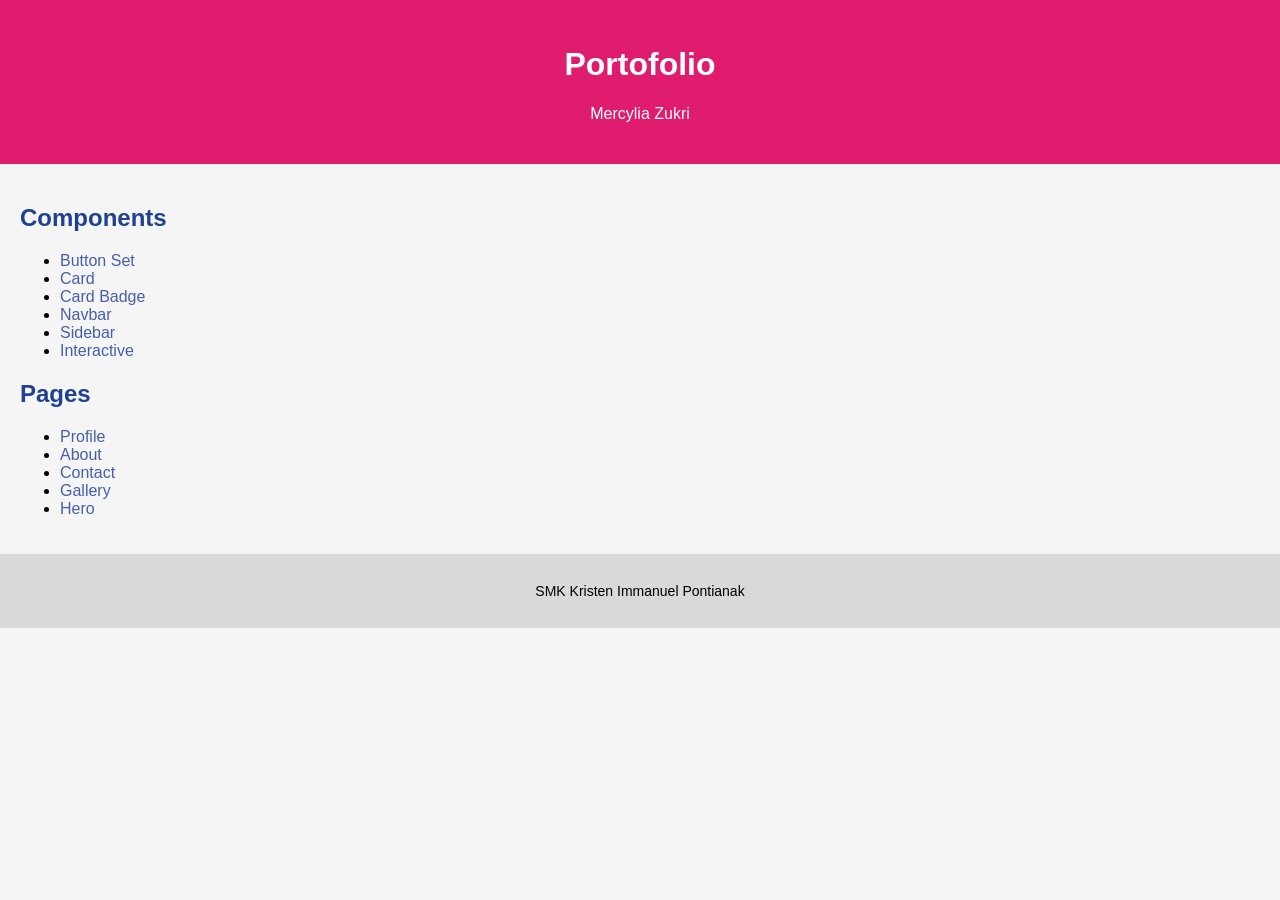
<file: index.html>
<!DOCTYPE html>
<html lang="id">
<head>
    <meta charset="UTF-8">
    <meta name="viewport" content="width=device-width, initial-scale=1.0">
    <title>Portofolio Mercylia</title>

    <link rel="stylesheet" href="styles/index.css">
</head>
<body>

    <header>
        <h1>Portofolio</h1>
        <p>Mercylia Zukri</p>
    </header>

    <main>

        <section id="components">

            <h2>Components</h2>

            <ul>
                <li><a href="../components/button-set.html">Button Set</a></li>
                <li><a href="../components/card.html">Card</a></li>
                <li><a href="../components/card-badge.html">Card Badge</a></li>
                <li><a href="../components/navbar.html">Navbar</a></li>
                <li><a href="../components/sidebar.html">Sidebar</a></li>
                <li><a href="../components/interactive.html">Interactive</a></li>
            </ul>

        </section>

        <section id="pages">

            <h2>Pages</h2>

            <ul>
                <li><a href="../pages/profile.html">Profile</a></li>
                <li><a href="../pages/about.html">About</a></li>
                <li><a href="../pages/contact.html">Contact</a></li>
                <li><a href="../pages/gallery.html">Gallery</a></li>
                <li><a href="../pages/hero.html">Hero</a></li>
            </ul>

        </section>

    </main>

    <footer>
        <p>SMK Kristen Immanuel Pontianak</p>
    </footer>

</body>
</html>
</file>
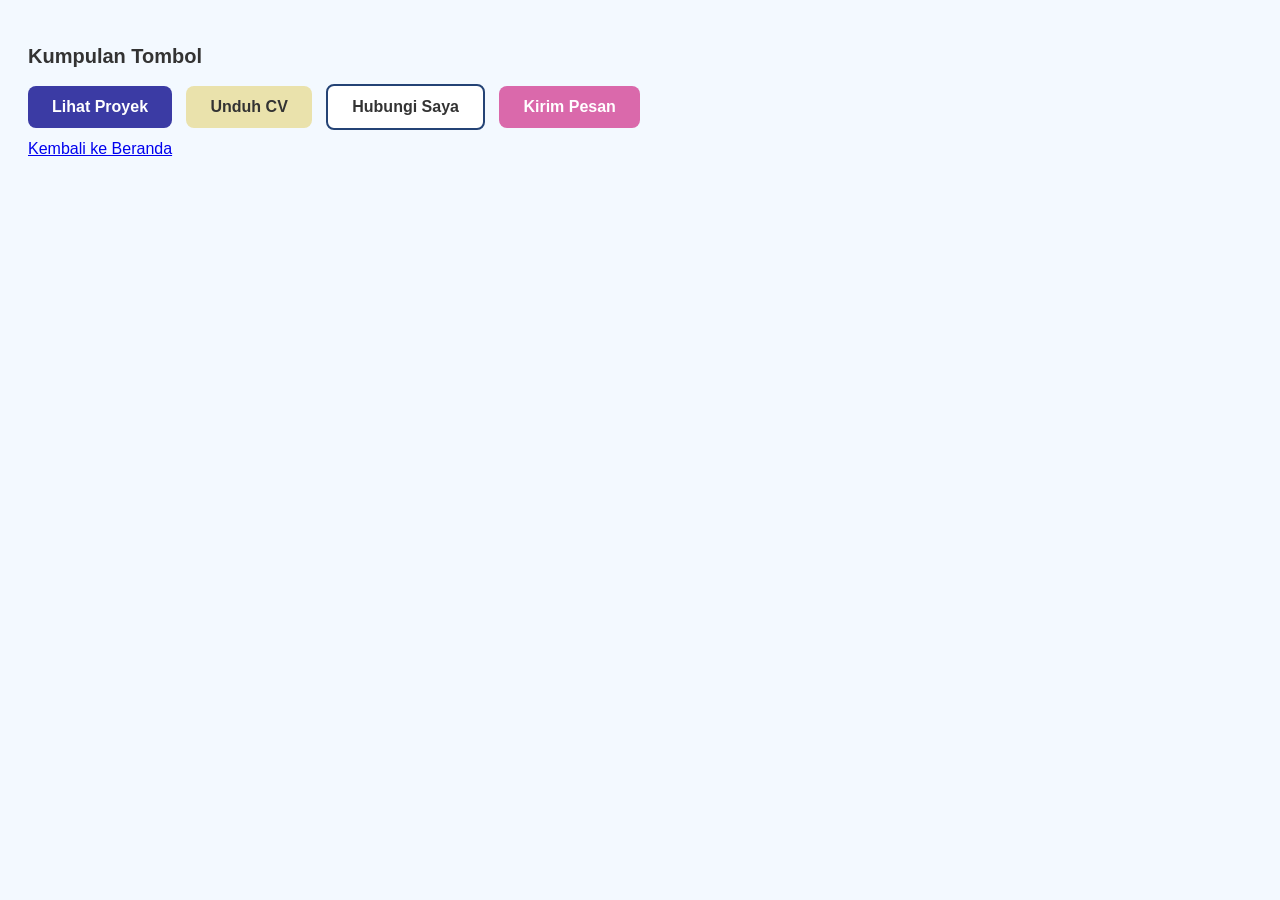
<file: components/button-set.html>
<!DOCTYPE html>
<html lang="id">
<head>
    <meta charset="UTF-8">
    <meta name="viewport" content="width=device-width, initial-scale=1.0">
    <title>Kumpulan Tombol</title>

    <style>
        body{
            background-color: rgba(240, 248, 255, 0.8);
            font-family: Arial, sans-serif;
            padding: 20px;
        }

        h2{
            color: #333333;
            font-size: 20px;
        }

        .btn{
            display: inline-block;
            padding: 12px 24px;
            border-radius: 8px;
            font-weight: bold;
            text-decoration: none;
            cursor: pointer;
        }

        .button-group .btn{
            margin-right: 10px;
            margin-bottom: 10px;
        }

        .btn-primary{
            background-color: rgb(59, 59, 164);
            color: white;
        }

        .btn-secondary{
            background-color: rgb(234, 226, 172);
        }

        .btn-outline{
            background-color: white;
            border: 2px solid #244375;
        }

        .btn-send{
            background-color: rgb(218, 105, 171);
            color: white;
        }

        .btn-secondary,
        .btn-outline{
            color: #333333;
        }

        .btn-primary:hover{
            background-color: rgb(58, 89, 184);
        }

        .btn-secondary:hover{
            background-color: #f6ecb7;
        }

        .btn-outline:hover{
            background-color: rgba(51, 51, 51, 0.15);
        }

        .btn-send:hover{
            background-color: rgb(239, 172, 213);
        }
    </style>

</head>
<body>

    <main>

        <h2>Kumpulan Tombol</h2>

        <div class="button-group">

            <a href="#" class="btn btn-primary">
                Lihat Proyek
            </a>

            <a href="#" class="btn btn-secondary">
                Unduh CV
            </a>

            <a href="#" class="btn btn-outline">
                Hubungi Saya
            </a>

            <a href="#" class="btn btn-send">
                Kirim Pesan
            </a>

        </div>

    </main>

    <footer>
        <a href="../index.html">Kembali ke Beranda</a>
    </footer>

</body>
</html>
</file>
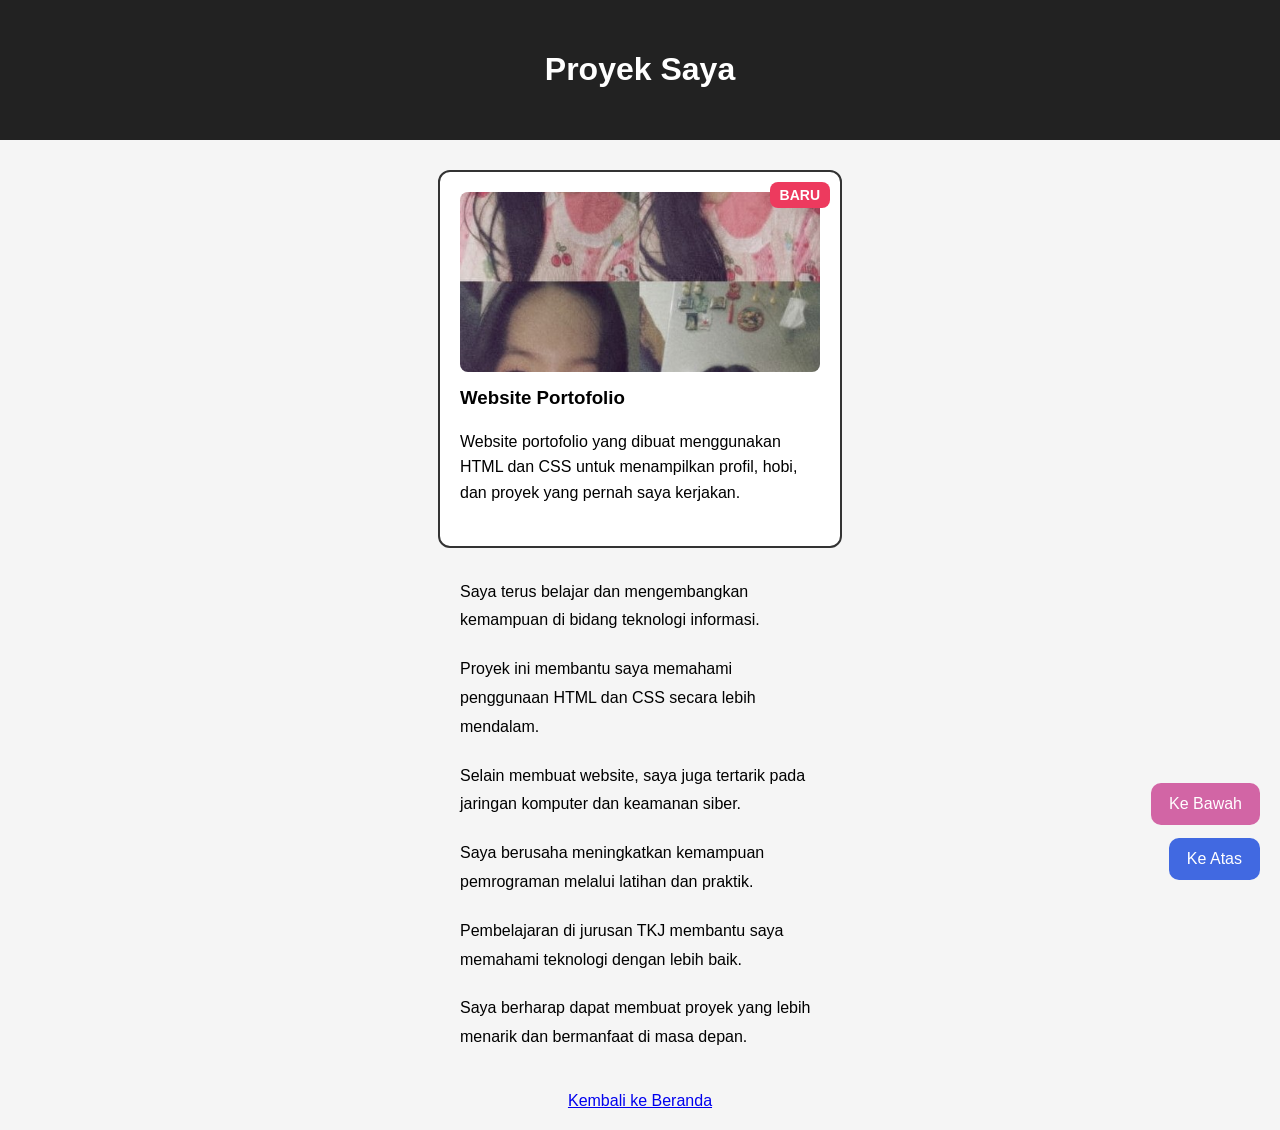
<file: components/card-badge.html>
<!DOCTYPE html>
<html lang="id">
<head>
    <meta charset="UTF-8">
    <meta name="viewport" content="width=device-width, initial-scale=1.0">
    <title>Card Badge</title>

    <style>

        body{
            margin: 0;
            font-family: Arial, sans-serif;
            background-color: #f5f5f5;
        }

        #top{
            padding: 30px;
            background-color: #222;
            color: white;
            text-align: center;
        }

        .card{
            position: relative;
            width: 360px;
            margin: 30px auto;
            padding: 20px;
            border: 2px solid #333;
            background-color: white;
            border-radius: 12px;
        }

        .card img{
            width: 100%;
            height: 180px;
            display: block;
            object-fit: cover;
            border-radius: 8px;
        }

        .card .badge{
            position: absolute;
            top: 10px;
            right: 10px;

            background-color: rgb(237, 58, 94);
            color: white;

            padding: 5px 10px;

            border-radius: 8px;

            font-size: 14px;
            font-weight: bold;
        }

        .card h3{
            margin-top: 15px;
        }

        .card p{
            line-height: 1.6;
        }

        main p{
            width: 360px;
            margin: 20px auto;
            line-height: 1.8;
        }

        .back-to-top{
            position: fixed;
            right: 20px;
            bottom: 20px;

            background-color: royalblue;
            color: white;

            text-decoration: none;
            padding: 12px 18px;

            border-radius: 10px;

            z-index: 999;
        }

        .back-to-top:hover{
            background-color: rgb(57, 57, 142);
        }

        .back-to-bottom{
            position: fixed;
            right: 20px;
            bottom: 75px;

            background-color: rgb(210, 101, 165);
            color: white;

            text-decoration: none;
            padding: 12px 18px;

            border-radius: 10px;

            z-index: 999;
        }

        .back-to-bottom:hover{
            background-color: rgb(206, 50, 110);
        }

        footer{
            text-align: center;
            padding: 20px;
        }

    </style>

</head>
<body>

    <header id="top">
        <h1>Proyek Saya</h1>
    </header>

    <main>

        <div class="card">

            <span class="badge">BARU</span>

            <img src="../assets/images/Mercy.jpeg" alt="Website Portofolio">

            <h3>Website Portofolio</h3>

            <p>
                Website portofolio yang dibuat menggunakan HTML dan CSS
                untuk menampilkan profil, hobi, dan proyek yang pernah saya kerjakan.
            </p>

        </div>

        <p>
            Saya terus belajar dan mengembangkan kemampuan di bidang teknologi informasi.
        </p>

        <p>
            Proyek ini membantu saya memahami penggunaan HTML dan CSS secara lebih mendalam.
        </p>

        <p>
            Selain membuat website, saya juga tertarik pada jaringan komputer dan keamanan siber.
        </p>

        <p>
            Saya berusaha meningkatkan kemampuan pemrograman melalui latihan dan praktik.
        </p>

        <p>
            Pembelajaran di jurusan TKJ membantu saya memahami teknologi dengan lebih baik.
        </p>

        <p>
            Saya berharap dapat membuat proyek yang lebih menarik dan bermanfaat di masa depan.
        </p>

    </main>

    <footer id="bottom">
        <a href="../index.html">Kembali ke Beranda</a>
    </footer>

    <a href="#top" class="back-to-top">Ke Atas</a>

    <a href="#bottom" class="back-to-bottom">Ke Bawah</a>

</body>
</html>
</file>
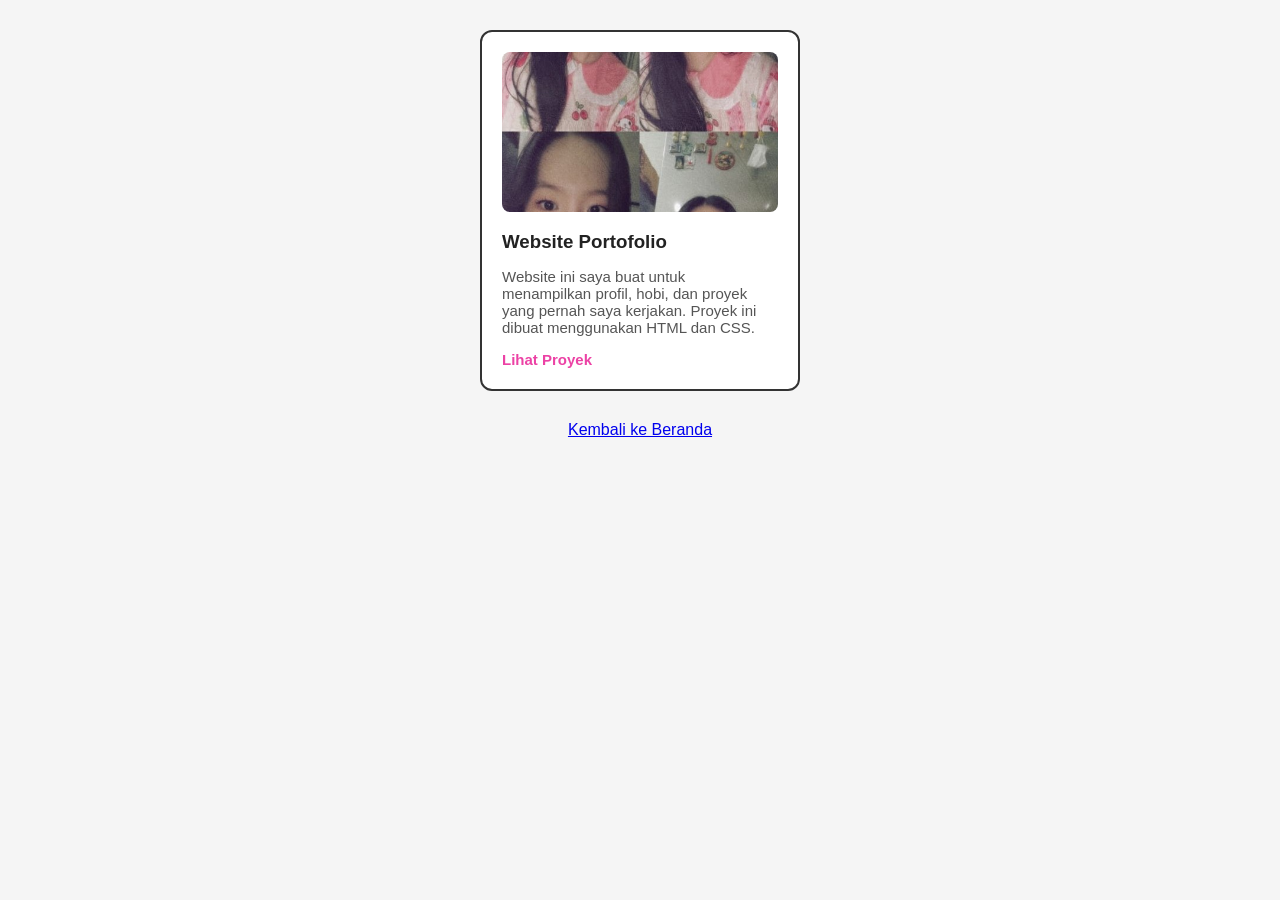
<file: components/card.html>
<!DOCTYPE html>
<html lang="id">
<head>
    <meta charset="UTF-8">
    <meta name="viewport" content="width=device-width, initial-scale=1.0">
    <title>Kartu Proyek</title>

    <style>

        *{
            box-sizing: border-box;
        }

        body{
            margin: 0;
            background-color: #f5f5f5;
            font-family: Arial, sans-serif;
        }

        .card{
            width: 320px;
            padding: 20px;
            border: 2px solid #333;
            margin: 30px auto;
            background-color: white;
            border-radius: 12px;
        }

        .card img{
            width: 100%;
            height: 160px;
            display: block;
            object-fit: cover;
            border-radius: 8px;
        }

        .card h3{
            color: #222;
            margin-bottom: 8px;
        }

        .card p{
            font-size: 15px;
            color: #555;
        }

        .card a{
            font-size: 15px;
            color: rgb(236, 66, 165);
            text-decoration: none;
            font-weight: bold;
        }

        footer{
            text-align: center;
            margin-top: 20px;
            padding-bottom: 20px;
        }

    </style>

</head>
<body>

    <!--
    Perhitungan tanpa box-sizing: border-box

    width = 320px
    padding kiri + kanan = 20px + 20px = 40px
    border kiri + kanan = 2px + 2px = 4px

    Total lebar = 364px
    -->

    <main>

        <div class="card">

            <img src="../assets/images/Mercy.jpeg" alt="Proyek Website">

            <h3>Website Portofolio</h3>

            <p>
                Website ini saya buat untuk menampilkan profil, hobi,
                dan proyek yang pernah saya kerjakan. Proyek ini dibuat
                menggunakan HTML dan CSS.
            </p>

            <a href="../components/card-badge.html">Lihat Proyek</a>

        </div>

    </main>

    <footer>
        <a href="../index.html">Kembali ke Beranda</a>
    </footer>

</body>
</html>
</file>
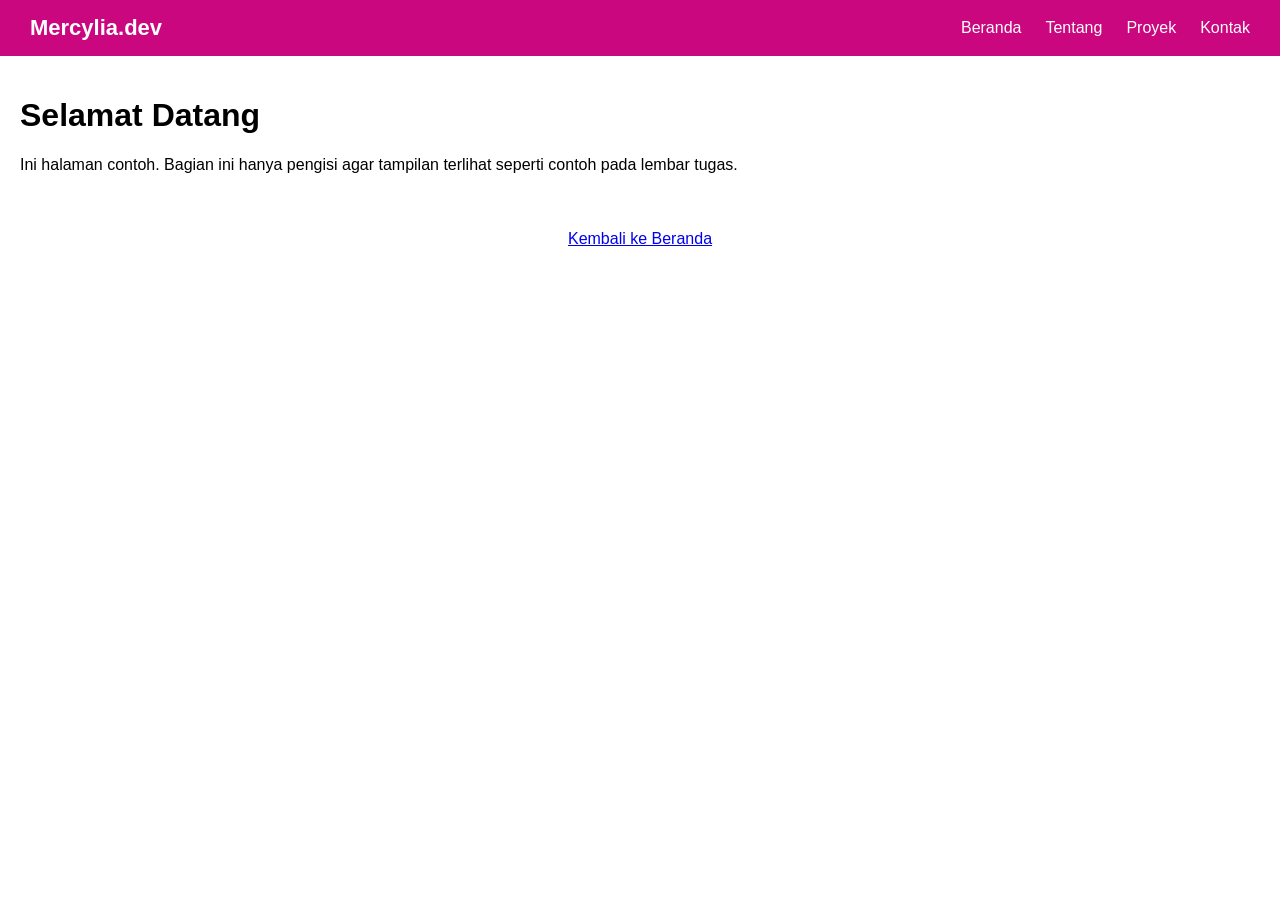
<file: components/navbar.html>
<!DOCTYPE html>
<html lang="id">
<head>
    <meta charset="UTF-8">
    <meta name="viewport" content="width=device-width, initial-scale=1.0">
    <title>Navbar</title>

    <link rel="stylesheet" href="../styles/navbar.css">
</head>
<body>

    <header id="main-header">

        <nav class="navbar">

            <div class="logo">
                Mercylia.dev
            </div>

            <ul class="nav-menu">

                <li>
                    <a href="../index.html">Beranda</a>
                </li>

                <li>
                    <a href="../pages/about.html">Tentang</a>
                </li>

                <li>
                    <a href="../components/card.html">Proyek</a>
                </li>

                <li>
                    <a href="../pages/contact.html">Kontak</a>
                </li>

            </ul>

        </nav>

    </header>

    <main>

        <h1>Selamat Datang</h1>

        <p>
            Ini halaman contoh. Bagian ini hanya pengisi agar tampilan
            terlihat seperti contoh pada lembar tugas.
        </p>

    </main>

    <footer>
        <a href="../index.html">Kembali ke Beranda</a>
    </footer>

</body>
</html>
</file>
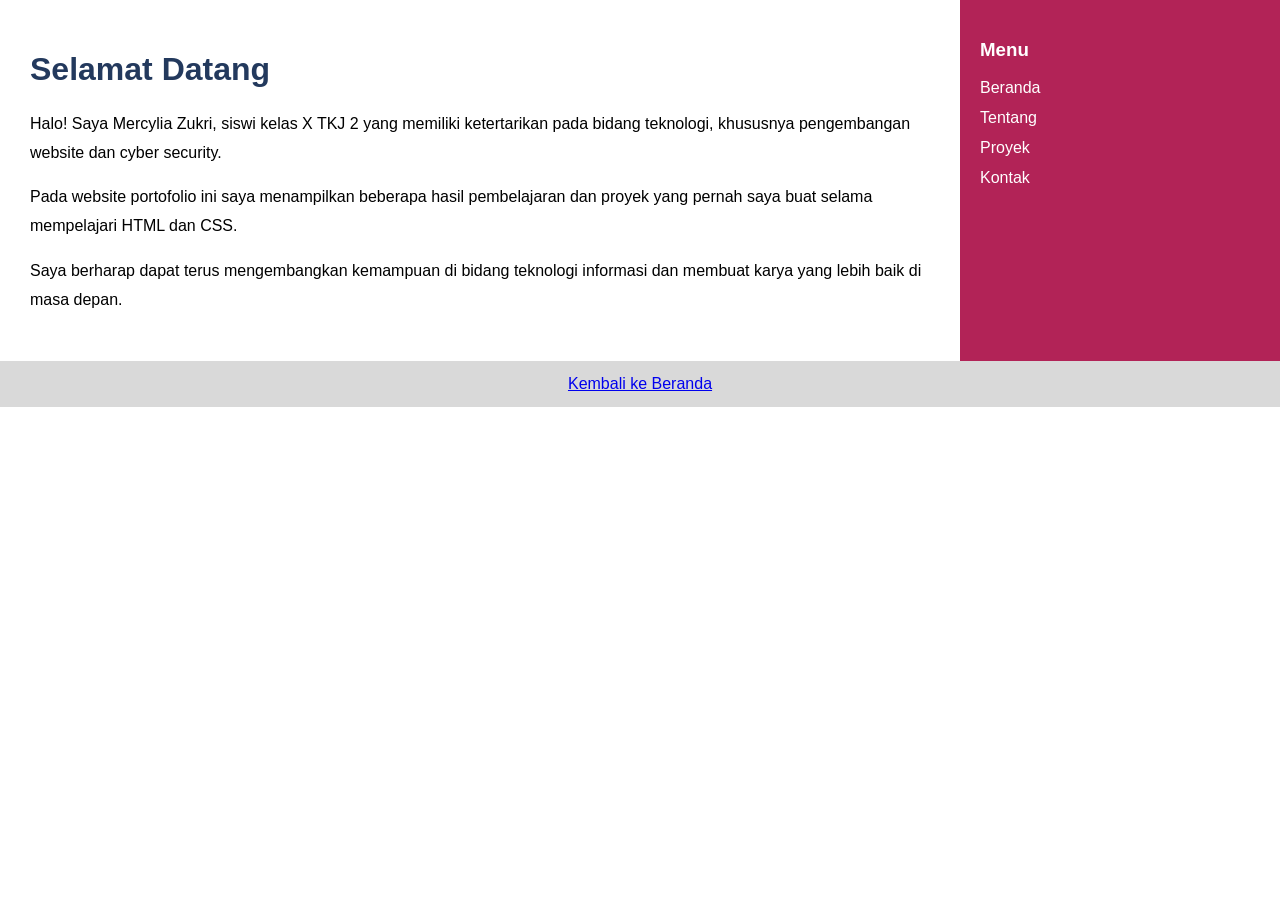
<file: components/sidebar.html>
<!DOCTYPE html>
<html lang="id">
<head>
    <meta charset="UTF-8">
    <meta name="viewport" content="width=device-width, initial-scale=1.0">
    <title>Sidebar Layout</title>

    <style>

        *{
            box-sizing: border-box;
        }

        body{
            margin: 0;
            font-family: Arial, sans-serif;
        }

        .layout{
            display: flex;
            flex-direction: row-reverse;
        }

        #sidebar{
            width: 25%;
            background-color: #b22357;
            color: white;
            padding: 20px;
        }

        #sidebar nav{
            display: flex;
            flex-direction: column;
            gap: 12px;
        }

        #sidebar a{
            color: white;
            text-decoration: none;
        }

        #sidebar a:hover{
            color: rgb(138, 155, 216);
        }

        .main-content{
            width: 75%;
            padding: 30px;
        }

        .main-content h1{
            color: #23395d;
        }

        .main-content p{
            line-height: 1.8;
        }

        footer{
            text-align: center;
            padding: 14px;
            background-color: #d9d9d9;
        }

    </style>

</head>
<body>

    <div class="layout">

        <aside id="sidebar">

            <h3>Menu</h3>

            <nav>
                <a href="../index.html">Beranda</a>
                <a href="../pages/about.html">Tentang</a>
                <a href="../components/card.html">Proyek</a>
                <a href="../pages/contact.html">Kontak</a>
            </nav>

        </aside>

        <main class="main-content">

            <h1>Selamat Datang</h1>

            <p>
                Halo! Saya Mercylia Zukri, siswi kelas X TKJ 2
                yang memiliki ketertarikan pada bidang teknologi,
                khususnya pengembangan website dan cyber security.
            </p>

            <p>
                Pada website portofolio ini saya menampilkan beberapa
                hasil pembelajaran dan proyek yang pernah saya buat
                selama mempelajari HTML dan CSS.
            </p>

            <p>
                Saya berharap dapat terus mengembangkan kemampuan
                di bidang teknologi informasi dan membuat karya
                yang lebih baik di masa depan.
            </p>

        </main>

    </div>

    <footer>
        <a href="../index.html">Kembali ke Beranda</a>
    </footer>

</body>
</html>
</file>
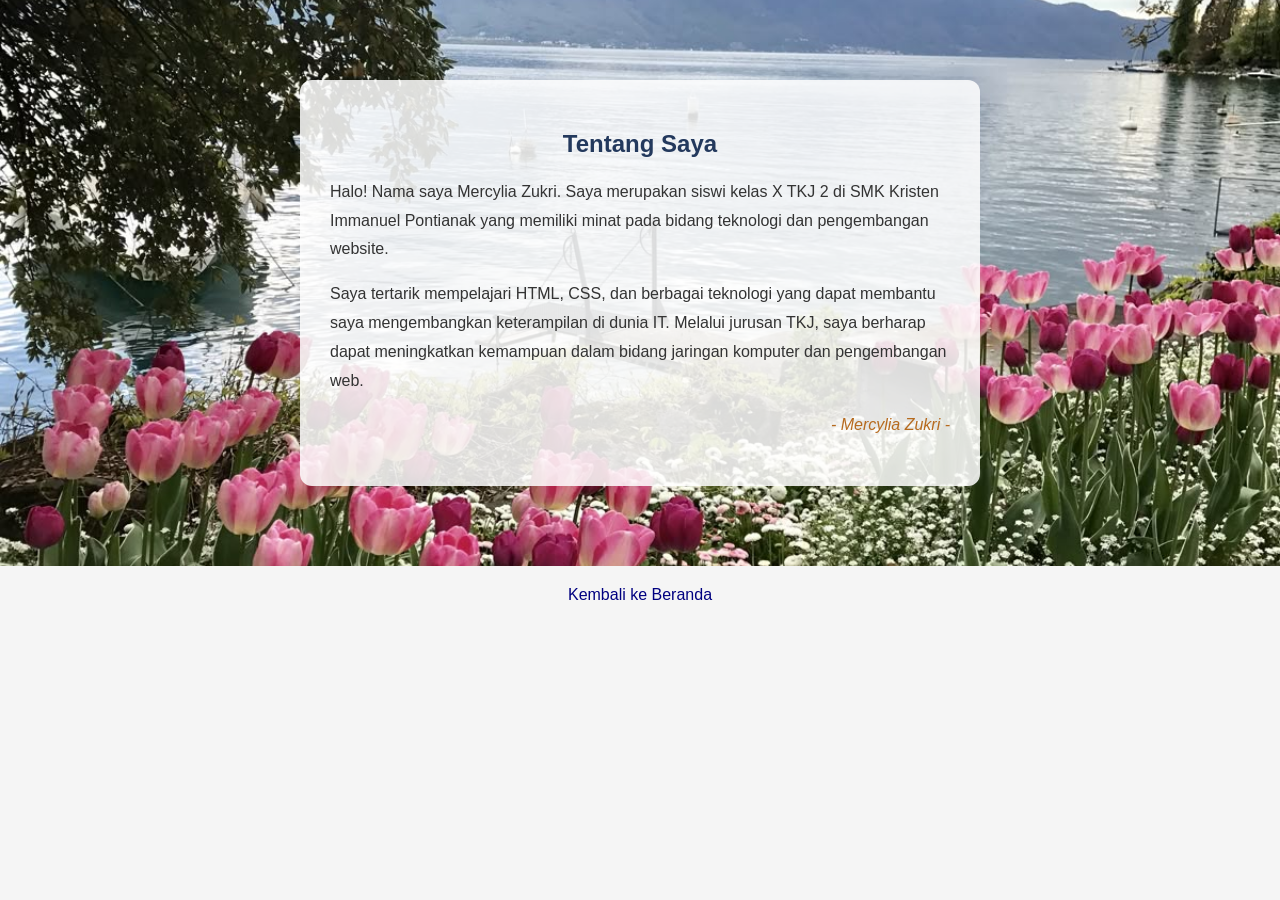
<file: pages/about.html>
<!DOCTYPE html>
<html lang="id">
<head>
    <meta charset="UTF-8">
    <meta name="viewport" content="width=device-width, initial-scale=1.0">
    <title>Tentang Saya</title>

    <link rel="stylesheet" href="../styles/about.css">
</head>
<body>

    <main>

        <section id="about">

            <div class="about-box">

                <h2>Tentang Saya</h2>

                <p>
                    Halo! Nama saya Mercylia Zukri. Saya merupakan siswi kelas X TKJ 2
                    di SMK Kristen Immanuel Pontianak yang memiliki minat pada bidang
                    teknologi dan pengembangan website.
                </p>

                <p>
                    Saya tertarik mempelajari HTML, CSS, dan berbagai teknologi yang
                    dapat membantu saya mengembangkan keterampilan di dunia IT.
                    Melalui jurusan TKJ, saya berharap dapat meningkatkan kemampuan
                    dalam bidang jaringan komputer dan pengembangan web.
                </p>

                <p class="closing">
                    - Mercylia Zukri -
                </p>

            </div>

        </section>

    </main>

    <footer>
        <a href="../index.html">Kembali ke Beranda</a>
    </footer>

</body>
</html>
</file>
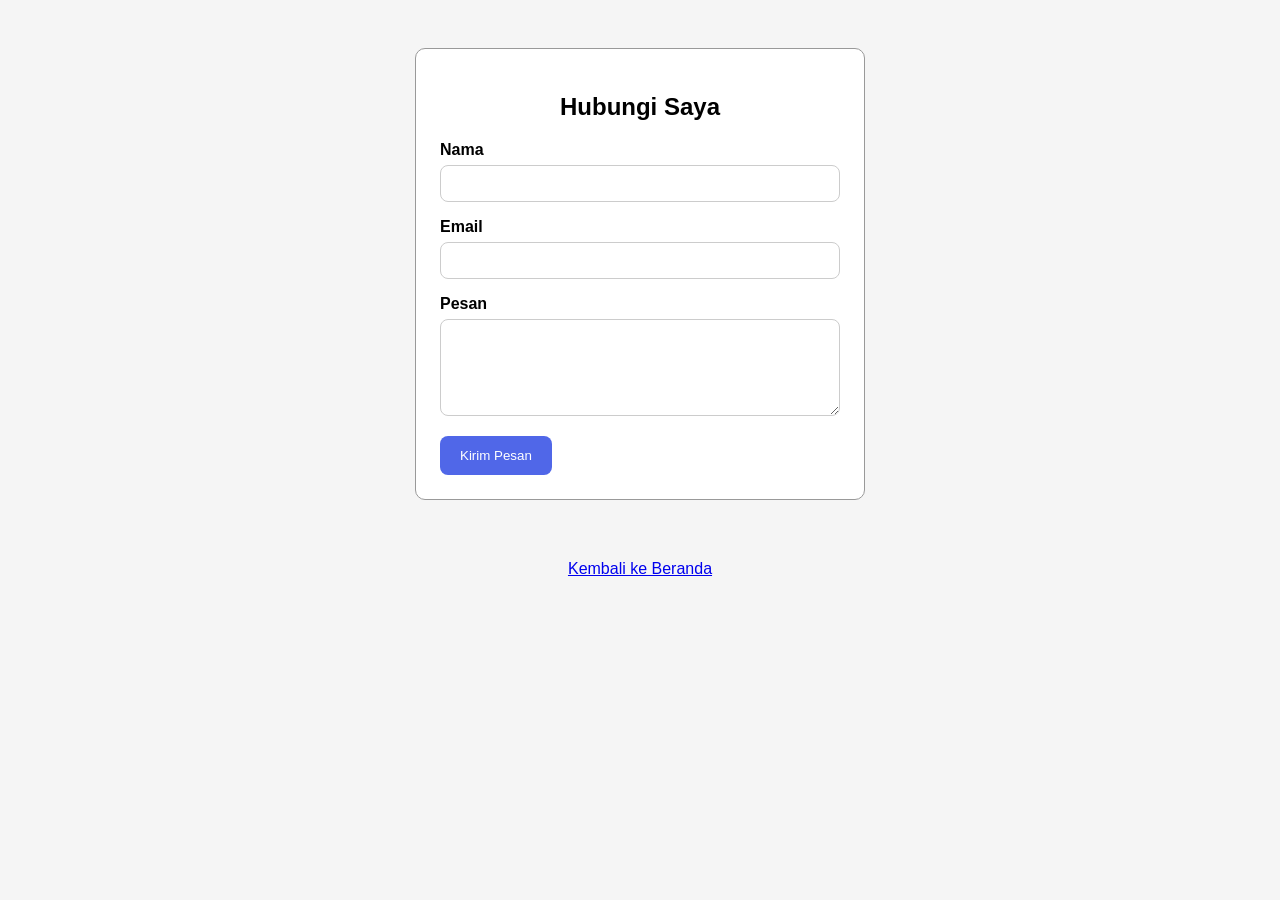
<file: pages/contact.html>
<!DOCTYPE html>
<html lang="id">
<head>
   <meta charset="UTF-8">
    <meta name="viewport" content="width=device-width, initial-scale=1.0">
    <title>Hubungi Saya</title>

    <style>

        body{
            background-color: #f5f5f5;
            font-family: Arial, sans-serif;
        }

        #contact{
            padding: 40px 20px;
        }

        .contact-form{
            width: 400px;
            margin: 0 auto;
            padding: 24px;
            border: 1px solid #999;
            background-color: white;
            border-radius: 10px;
        }

        .contact-form h2{
            text-align: center;
        }

        .form-group{
            margin-bottom: 16px;
        }

        .form-group label{
            display: block;
            font-weight: bold;
            margin-bottom: 6px;
        }

        .form-group input,
        .form-group textarea{
            width: 100%;
            box-sizing: border-box;
            padding: 10px;
            border: 1px solid #ccc;
            border-radius: 8px;
        }

        .form-group input:focus,
        .form-group textarea:focus{
            border-color: rgb(247, 81, 180);
            background-color: #f7d1e4;
            outline: none;
        }

        .btn-submit{
            background-color: rgb(80, 103, 232);
            color: white;
            border: none;
            padding: 12px 20px;
            border-radius: 8px;
            cursor: pointer;
        }

        .btn-submit:hover{
            background-color: rgb(43, 43, 151);
        }

        footer{
            text-align: center;
            margin-top: 20px;
        }

    </style>
</head>
<body>

    <section id="contact">

        <form class="contact-form">

            <h2>Hubungi Saya</h2>

            <div class="form-group">
                <label for="name">Nama</label>
                <input type="text" id="name">
            </div>

            <div class="form-group">
                <label for="email">Email</label>
                <input type="email" id="email">
            </div>

            <div class="form-group">
                <label for="message">Pesan</label>
                <textarea id="message" rows="5"></textarea>
            </div>

            <button class="btn-submit">
                Kirim Pesan
            </button>

        </form>

    </section>

    <footer>
        <a href="../index.html">Kembali ke Beranda</a>
    </footer>

</body>
</html>
</file>
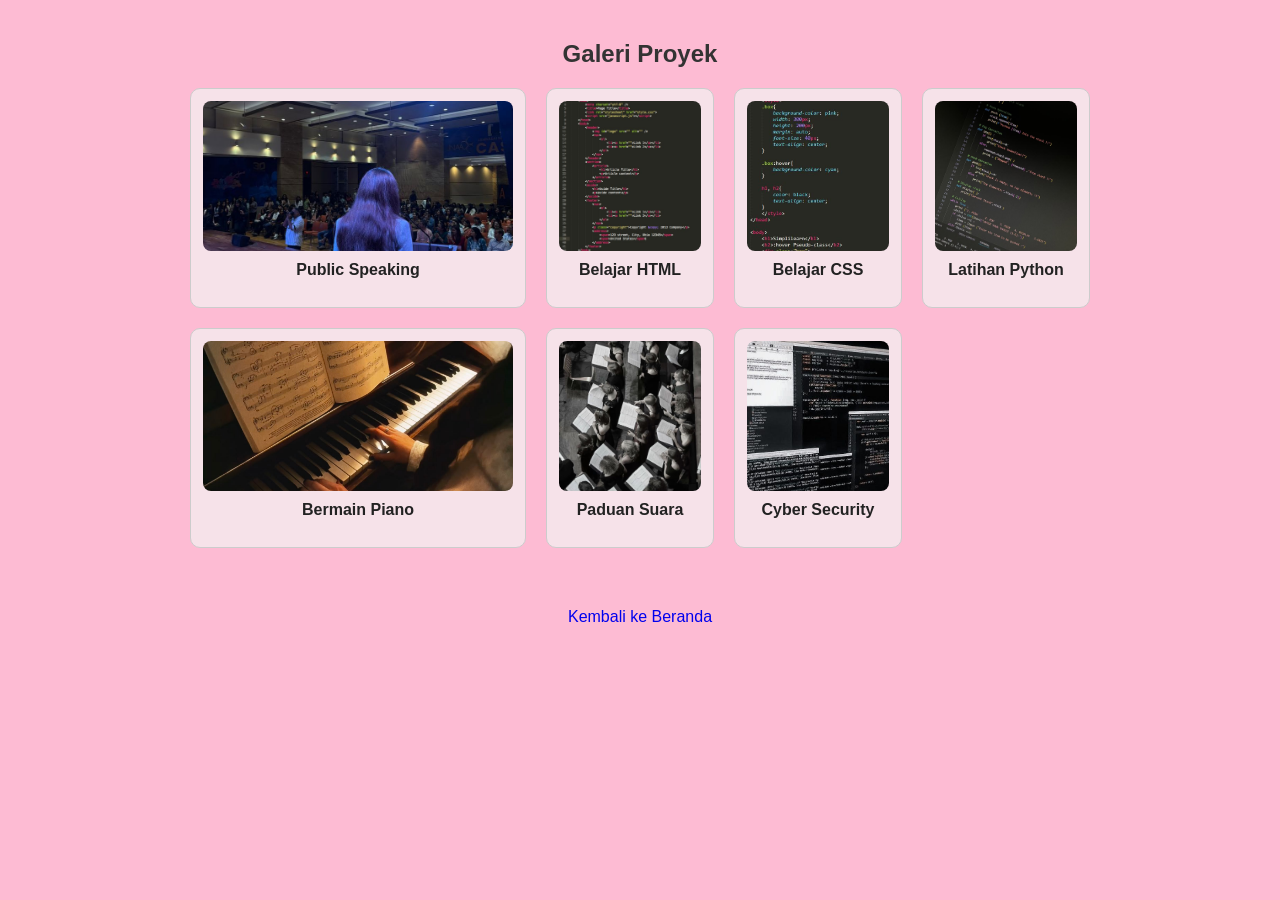
<file: pages/gallery.html>
<!DOCTYPE html>
<html lang="id">
<head>
    <meta charset="UTF-8">
    <meta name="viewport" content="width=device-width, initial-scale=1.0">
    <title>Galeri Proyek</title>

    <link rel="stylesheet" href="../styles/gallery.css">
</head>
<body>

    <main>

        <section id="gallery">

            <h2>Galeri Proyek</h2>

            <div class="gallery">

                <article class="gallery-item">
                    <img src="../assets/images/Public Speaking.jpg" alt="Public Speaking">
                    <h3>Public Speaking</h3>
                </article>

                <article class="gallery-item">
                    <img src="../assets/images/Belajar HTML.jpg" alt="Belajar HTML">
                    <h3>Belajar HTML</h3>
                </article>

                <article class="gallery-item">
                    <img src="../assets/images/Belajar CSS.jpg" alt="Belajar CSS">
                    <h3>Belajar CSS</h3>
                </article>

                <article class="gallery-item">
                    <img src="../assets/images/Latihan Python.jpg" alt="Latihan Python">
                    <h3>Latihan Python</h3>
                </article>

                <article class="gallery-item">
                    <img src="../assets/images/Bermain Piano.jpg" alt="Bermain Piano">
                    <h3>Bermain Piano</h3>
                </article>

                <article class="gallery-item">
                    <img src="../assets/images/Paduan Suara.jpg" alt="Paduan Suara">
                    <h3>Paduan Suara</h3>
                </article>

                <!-- Tantangan: kartu ke-7 -->
                <article class="gallery-item">
                    <img src="../assets/images/Cyber Security.jpg" alt="Cyber Security">
                    <h3>Cyber Security</h3>
                </article>

            </div>

        </section>

    </main>

    <footer>
        <a href="../index.html">Kembali ke Beranda</a>
    </footer>

</body>
</html>
</file>
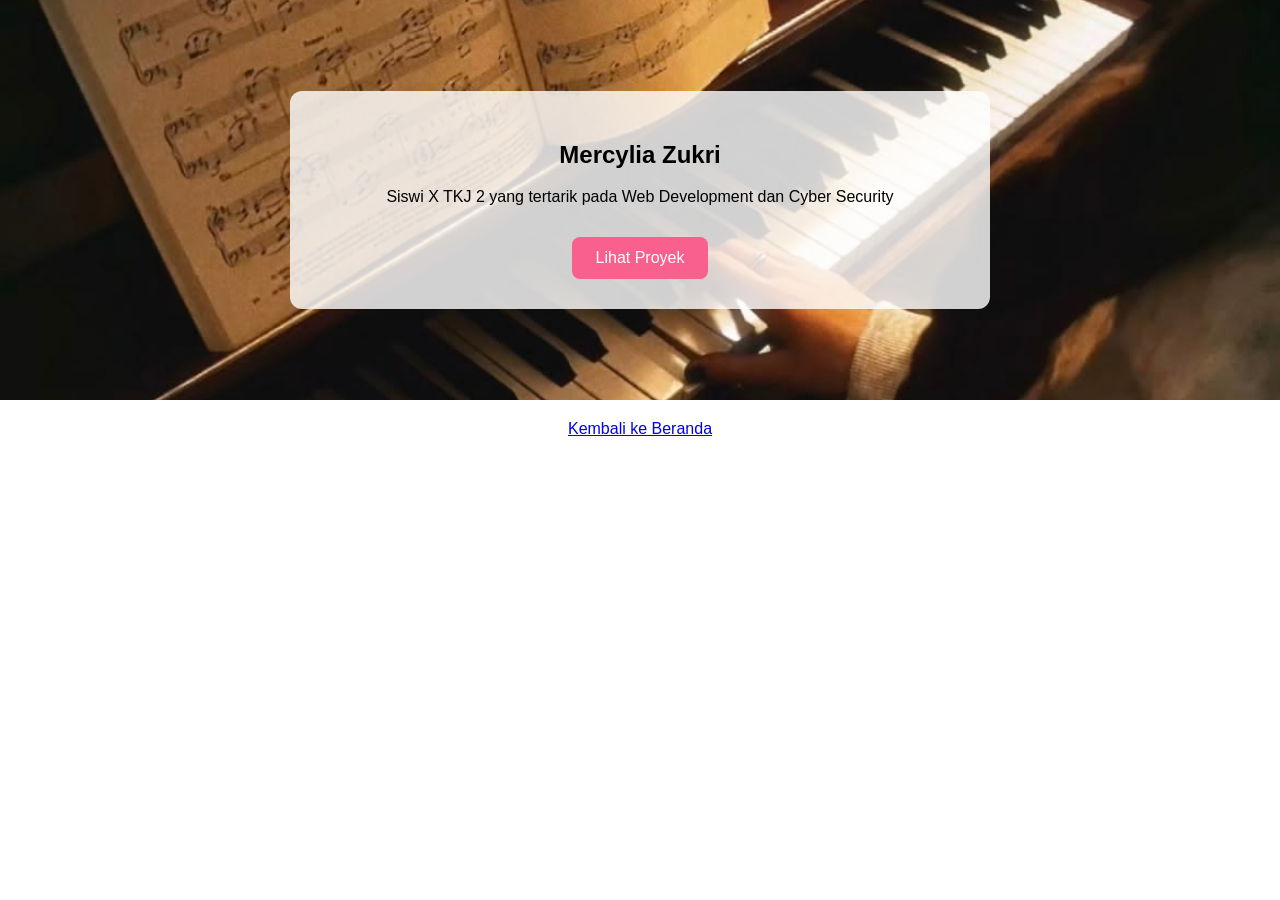
<file: pages/hero.html>
<!DOCTYPE html>
<html lang="id">
<head>
    <meta charset="UTF-8">
    <meta name="viewport" content="width=device-width, initial-scale=1.0">
    <title>Hero Section</title>

    <link rel="stylesheet" href="../styles/hero.css">
</head>
<body>

    <main>

        <section id="hero">

            <div class="hero-content">

                <h1>Mercylia Zukri</h1>

                <p>
                    Siswi X TKJ 2 yang tertarik pada Web Development dan Cyber Security
                </p>

                <a href="../pages/gallery.html" class="btn">
                    Lihat Proyek
                </a>

            </div>

        </section>

    </main>

    <footer>
        <a href="../index.html">Kembali ke Beranda</a>
    </footer>

</body>
</html>
</file>
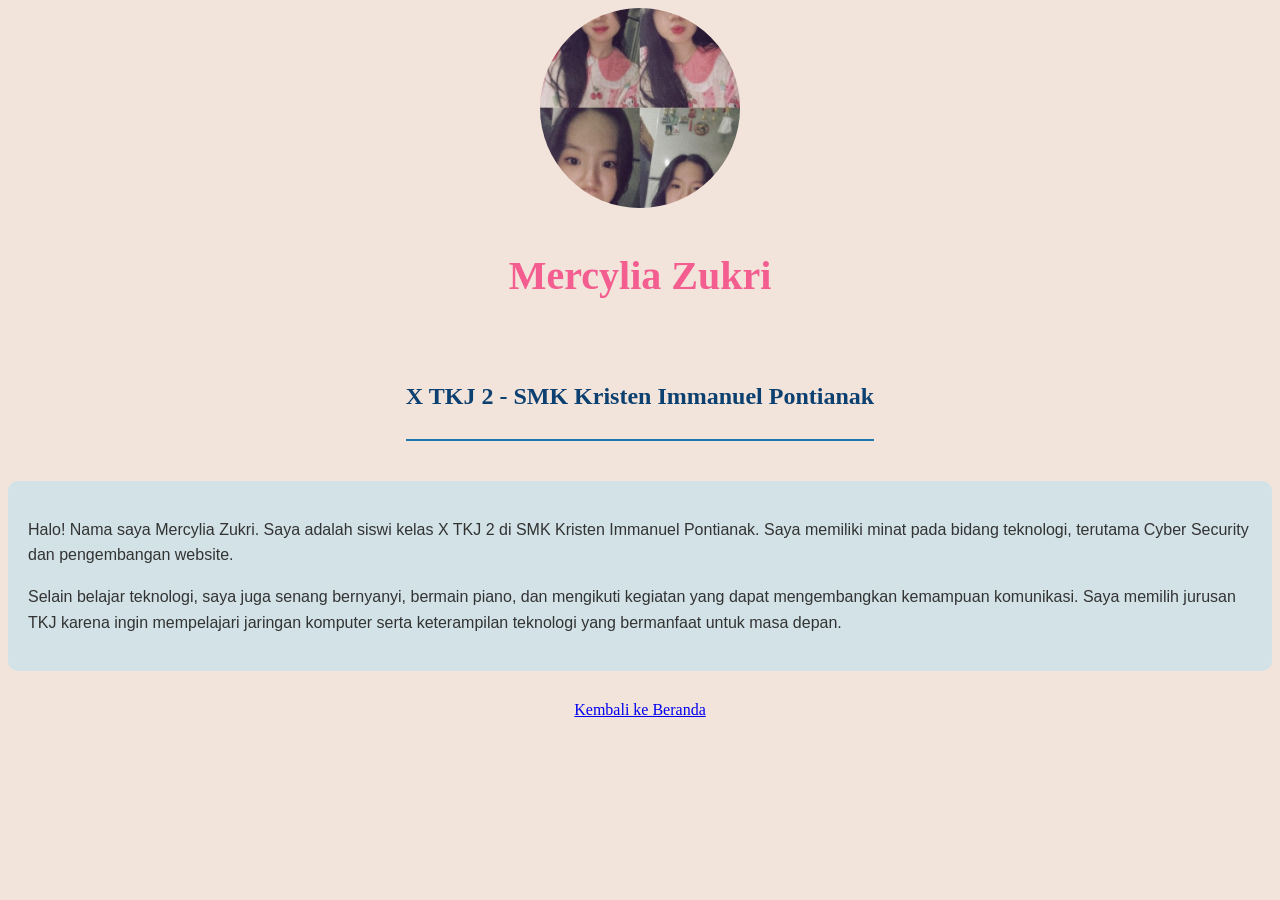
<file: pages/profile.html>
<!DOCTYPE html>
<html lang="id">
<head>
    <meta charset="UTF-8">
    <meta name="viewport" content="width=device-width, initial-scale=1.0">
    <title>Profil Mercylia</title>
</head>
<body style="background-color: rgb(243, 228, 219);">

    <main>

        <div style="text-align: center;">

            <img
                src="../assets/images/Mercy.jpeg"
                alt="Foto Mercylia"
                style="
                    width: 200px;
                    height: 200px;
                    border-radius: 50%;
                    object-fit: cover;
                "
            >

            <h1 style="
                color: rgb(243, 93, 143);
                font-size: 40px;
                font-weight: bold;
                font-family: Georgia, serif;
                text-align: center;
            ">
                <p>Mercylia Zukri</p>
            </h1>

            <h2 style="
                color: rgb(12, 64, 112);
                font-size: 24px;
                font-family: Georgia, serif;
                text-align: center;
                border-bottom: 2px solid rgb(30, 118, 173);
                display: inline-block;
                padding-bottom: 5px;
            ">
                <p>X TKJ 2 - SMK Kristen Immanuel Pontianak</p>
            </h2>

        </div>

        <div style="
            background-color: rgba(178, 225, 241, 0.5);
            padding: 20px;
            border-radius: 10px;
            margin-top: 20px;
        ">

            <p style="
                color: #333333;
                font-size: 16px;
                font-family: Arial, sans-serif;
                text-align: left;
                line-height: 1.6;
            ">
                Halo! Nama saya Mercylia Zukri. Saya adalah siswi kelas X TKJ 2 di
                SMK Kristen Immanuel Pontianak. Saya memiliki minat pada bidang
                teknologi, terutama Cyber Security dan pengembangan website.
            </p>

            <p style="
                color: #333333;
                font-size: 16px;
                font-family: Arial, sans-serif;
                text-align: left;
                line-height: 1.6;
            ">
                Selain belajar teknologi, saya juga senang bernyanyi, bermain piano,
                dan mengikuti kegiatan yang dapat mengembangkan kemampuan komunikasi.
                Saya memilih jurusan TKJ karena ingin mempelajari jaringan komputer
                serta keterampilan teknologi yang bermanfaat untuk masa depan.
            </p>

        </div>

    </main>

    <footer style="
        text-align: center;
        margin-top: 30px;
    ">
        <a href="../index.html">
            Kembali ke Beranda
        </a>
    </footer>

</body>
</html>
</file>
<file: styles/index.css>
body{
    margin: 0;
    font-family: Arial, sans-serif;
    background-color: #f5f5f5;
}

header{
    text-align: center;
    background-color: #df1c6d;
    color: white;
    padding: 25px;
}

main{
    padding: 20px;
}

#components h2,
#pages h2{
    color: #1f4191;
    font-size: 24px;
}

main a{
    color: rgb(70, 95, 169);
    text-decoration: none;
}

main a:hover{
    text-decoration: underline;
}

footer{
    text-align: center;
    font-size: 14px;
    background-color: #d9d9d9;
    padding: 15px;
}
</file>
<file: styles/navbar.css>
body{
    margin: 0;
    font-family: Arial, sans-serif;
}

#main-header{
    background-color: #ca077f;
}

.navbar{
    display: flex;
    justify-content: space-between;
    align-items: center;

    padding: 15px 30px;
}

.logo{
    color: white;
    font-size: 22px;
    font-weight: bold;
}

.nav-menu{
    display: flex;
    gap: 24px;

    margin: 0;
    padding: 0;
}

.nav-menu > li{
    list-style: none;
}

.nav-menu a{
    color: white;
    text-decoration: none;
}

.nav-menu a:hover{
    color: gold;
}

main{
    padding: 20px;
}

footer{
    text-align: center;
    padding: 20px;
}
</file>
<file: styles/about.css>
body{
    font-family: "Open Sans", sans-serif;
    margin: 0;
    background-color: #f5f5f5;
}

#about{
    background-image: url("../assets/images/Tulip.jpg");
    background-size: cover;
    background-position: center;
    padding: 80px 20px;
    display: flex;
    justify-content: center;
    align-items: center;
}

.about-box{
    width: 620px;
    background-color: rgba(255, 255, 255, 0.85);
    padding: 30px;
    border-radius: 12px;
}

.about-box h2{
    font-family: "Poppins", sans-serif;
    text-align: center;
    color: #23395d;
}

.about-box p{
    font-size: 16px;
    text-align: left;
    line-height: 1.8;
    color: #333333;
}

.about-box .closing{
    text-align: right;
    font-style: italic;
    color: #b66a1e;
}

footer{
    text-align: center;
    padding: 20px;
}

footer a{
    color: navy;
    text-decoration: none;
}

footer a:hover{
    text-decoration: underline;
}
</file>
<file: styles/gallery.css>
body{
    font-family: Arial, sans-serif;
    background-color: #fdbbd3;
}

#gallery{
    width: 900px;
    margin: 40px auto;
}

#gallery h2{
    text-align: center;
    color: #333333;
}

.gallery{
    display: grid;
    grid-template-columns: repeat(3, 1fr);
    gap: 20px;
}

.gallery > .gallery-item{
    padding: 12px;
    border: 1px solid #cccccc;
    border-radius: 10px;
    box-sizing: border-box;
    background-color: rgb(246, 226, 233);
}

.gallery-item img{
    width: 100%;
    height: 150px;
    display: block;
    object-fit: cover;
    border-radius: 8px;
}

.gallery-item h3{
    font-size: 16px;
    margin-top: 10px;
    text-align: center;
    color: #222222;
}

footer{
    text-align: center;
    margin-top: 30px;
    padding: 20px;
}

footer a{
    text-decoration: none;
}

.gallery{
    display: grid;
    grid-template-columns: 2fr 1fr 1fr 1fr;
    gap: 20px;
}
</file>
<file: styles/hero.css>
body{
    margin: 0;
    font-family: Arial, sans-serif;
}

#hero{
    height: 400px;

    background-image: url("../assets/images/Bermain Piano.jpg");
    background-size: cover;
    background-position: center;
    display: flex;
    justify-content: center;
    align-items: center;
    text-align: center;
}

.hero-content{
    width: 640px;
    padding: 30px;
    background-color: rgba(255, 255, 255, 0.807);
    border-radius: 12px;
}

.hero-content h1,
.hero-content p{
    animation-name: slide-up;
    animation-duration: 1.2s;
    animation-timing-function: ease-out;
    animation-delay: 0.3s;
    animation-iteration-count: 1;
    animation-direction: normal;
    animation-fill-mode: backwards;
}

.hero-content p{
    animation-delay: 0.6s;
}

.btn{
    display: inline-block;
    margin-top: 15px;
    padding: 12px 24px;
    text-decoration: none;

    background-color: rgb(249, 96, 142);
    color: white;

    border-radius: 8px;
}

footer{
    text-align: center;
    padding: 20px;
}

@keyframes slide-up{

    0%{
        transform: translateY(60px);
        opacity: 0;
    }

    25%{
        transform: translateY(40px);
        opacity: 0.25;
    }

    50%{
        transform: translateY(20px);
        opacity: 0.5;
    }

    75%{
        transform: translateY(8px);
        opacity: 0.8;
    }

    100%{
        transform: translateY(0);
        opacity: 1;
    }

}
</file>
